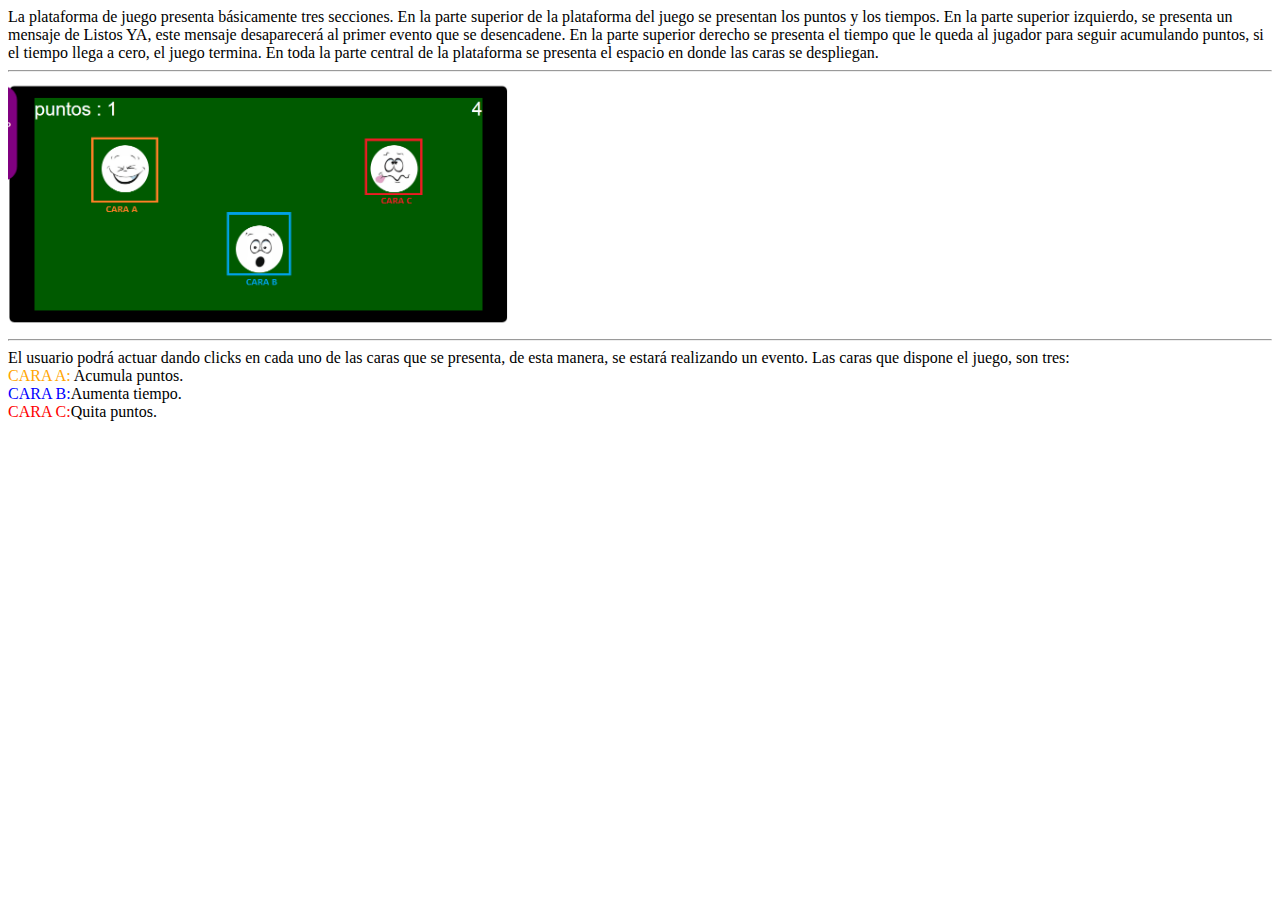
<file: detallesjuego.html>
<!DOCTYPE html>
<html lang="en">
<head>
	<meta charset="UTF-8">
	<title></title>
<style>
	p{
		color: #1FA1F4;
		font-weight: bold;
		font-size: 1.2em;
	}
</style>
</head>
<body>

<div>
	La plataforma de juego presenta básicamente tres secciones. En la parte superior de la plataforma del juego se presentan los puntos y los tiempos. En la parte superior izquierdo, se presenta un mensaje de Listos YA, este mensaje desaparecerá al primer evento que se desencadene. En la parte superior derecho se presenta el tiempo que le queda al jugador para seguir acumulando puntos, si el tiempo llega a cero, el juego termina. En toda la parte central de la plataforma se presenta el espacio en donde las caras se despliegan.
	<hr>
	<img src="img/tutorial1.PNG" alt="" width="500px">

	<hr>
	El usuario podrá actuar dando clicks en cada uno de las caras que se presenta, de esta manera, se estará realizando un evento.
Las caras que dispone el juego, son tres:<br>
<span style="color:orange">CARA A:</span> Acumula puntos. <br>
<span style="color:blue">CARA B:</span >Aumenta tiempo.<br>
<span style="color:red">CARA C:</span>Quita puntos.<br>

</div>
	
</body>
</html>
</file>
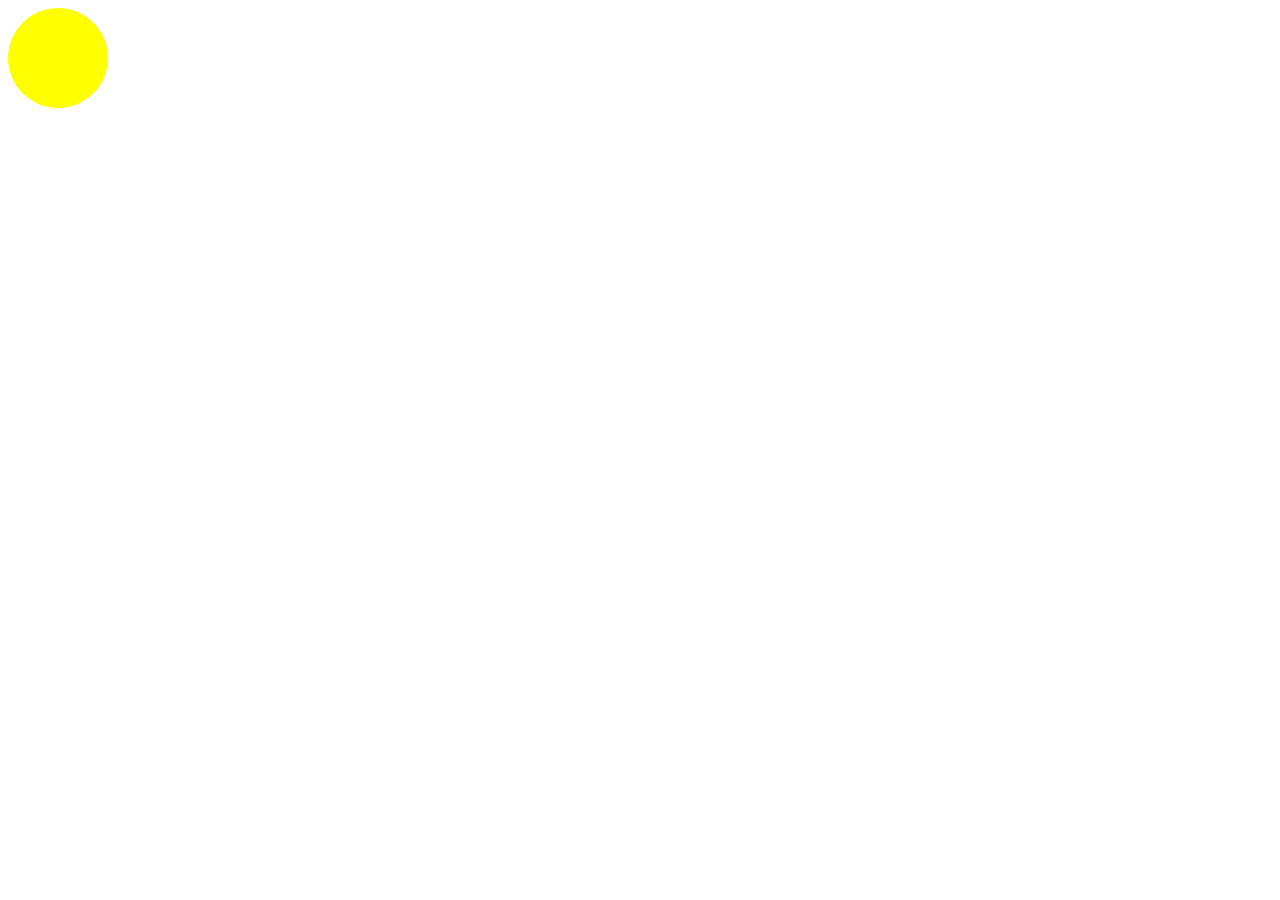
<file: logicaJuego.html>
<!DOCTYPE html>
<html lang="en">
<head>
	<meta charset="UTF-8">
	<title>proyecto sw 2</title>

	<!--<link rel="stylesheet" href="css/normalize.css">
	<script type="text/javascript" src="js/modernizr-custom.js"></script>
	-->	
	<script type="text/javascript" src="js/jquery-3.1.1.min.js"></script></script>
<!-- estilos css-->
	<style>
		
		.personaje1{
			height: 100px;
			width: 100px;
			background: green;
		}

		.personaje2{
			height: 100px;
			width: 100px;
			background: red;
		}

		.personaje3{
			height: 100px;
			width: 100px;
			background: yellow;
		}

		#caja1{
			border-radius: 100px;
		}

		#countTime{
			position: relative;
			float: right;
		}

	</style>
<!-- javaScript -->
	<script>
		
		$(document).ready(function() {
			// body...
			var num = 1;
			var cont=1;
			var estado=true;
			var personaje ="";
			
			var contar;


				
				$("#caja1").click(function(){
					var personaje = $(this).attr("class");

					if(personaje == "personaje1"){
						console.log("acumula puntos");
					}
					if(personaje == "personaje2"){
						console.log("quita puntos");
					}
					if(personaje == "personaje3"){
						console.log("aumenta tiempo");
					}

					console.log("nooo" + personaje);
				});

			var muerte = setInterval(function() {
				// body...


				if(estado){
					num = getRandomInt(1, 4);
					personaje = "personaje"+num;				
					$("#caja1").addClass(personaje);

					$("#caja1").show();
					estado=false; 
					
				}else{
					
					$("#caja1").removeClass(personaje);

					$("#caja1").hide();
					estado=true; 
				}



				//matando el el bucle
				//reemplanazando "cont" con "contar" 
				if(contar >= 16){
					clearInterval(muerte);
					clearInterval(time);
					alert("murio!!");
				}
				console.log(cont);
				cont++;
			},500);

			contar = 0; 
			var time = setInterval(function(){

				var countTime = document.getElementById('countTime');
				countTime.innerHTML = parseInt(contar++);

				//clearInterval(time);
			},1000);

	
			


		});		

		//devuelve un número aleatorio en atino entre dos números.
		function getRandomInt(min, max) {
			var ran = Math.random();
		  	return Math.floor( ran * (max - min)) + min;
		}

		console.log("resultado "+getRandomInt(1,2));
		console.log("resultado "+getRandomInt(1,2));
		console.log("resultado "+getRandomInt(1,2));

	</script>

</head>
<body>
	
	<div id="countTime">
		
	</div>
	<div id="caja1">
		
	</div>


</body>
</html>
</file>
